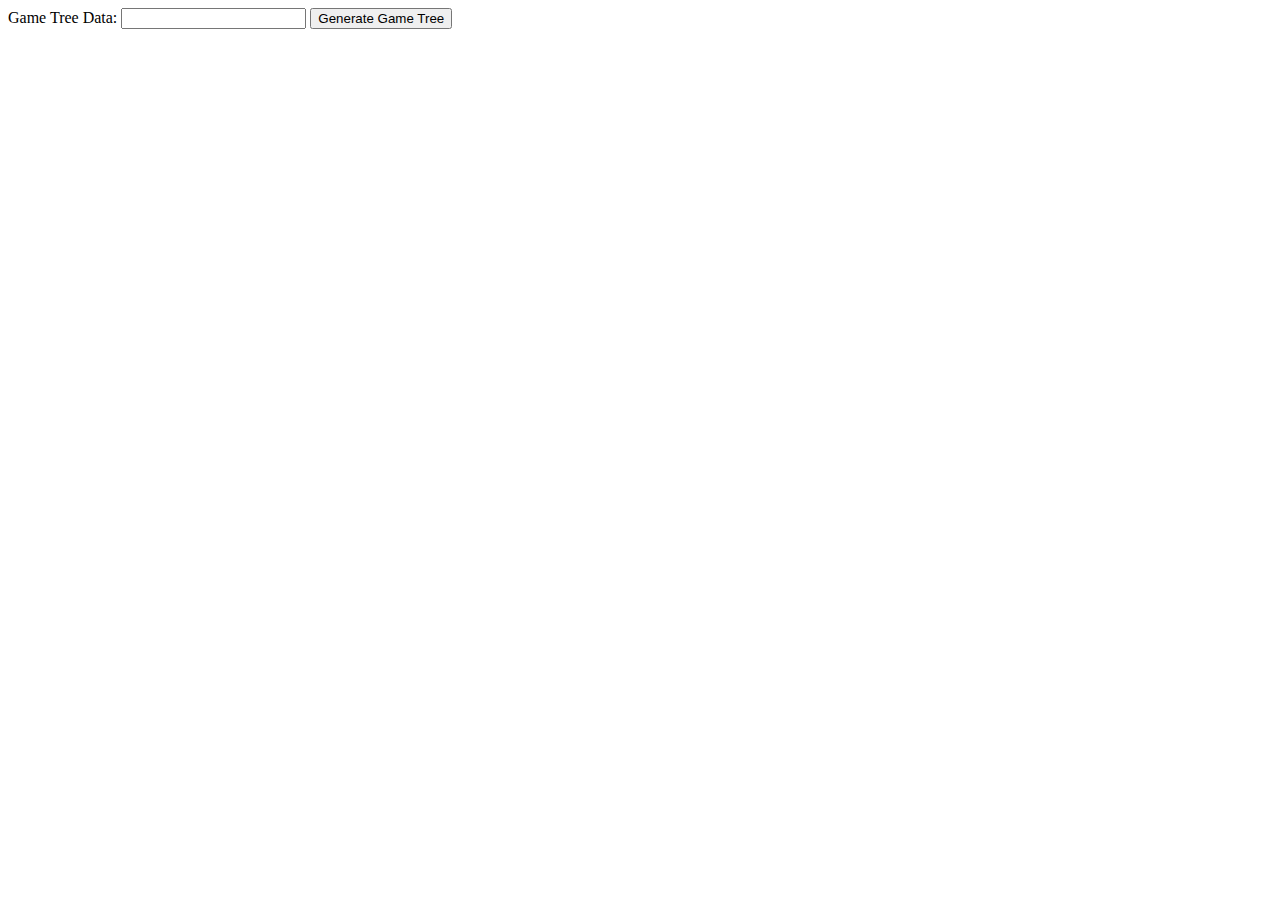
<file: detect_programming_language/index.html>
<!DOCTYPE html>
<html>
<head>
  <title>Dynamic Game Tree</title>
  <style>
    .tree-node {
      display: inline-block;
      vertical-align: top;
      padding: 10px;
      border: 1px solid #ccc;
      border-radius: 5px;
      margin: 5px;
    }
    .tree-branch {
      border-left: 1px solid #ccc;
      height: 100%;
      margin-left: 5px;
    }
  </style>
</head>
<body>
  <div>
    <label for="game-tree-input">Game Tree Data:</label>
    <input type="text" id="game-tree-input">
    <button onclick="generateGameTree()">Generate Game Tree</button>
  </div>
  <div id="game-tree-view"></div>

  <script>
    class Node {
      constructor(value) {
        this.value = value;
        this.children = [];
      }
    }

    function createGameTree(node, parentElement) {
      var treeNode = document.createElement('div');
      treeNode.className = 'tree-node';
      treeNode.textContent = 'Node ' + node.value;

      for (var i = 0; i < node.children.length; i++) {
        var branch = document.createElement('div');
        branch.className = 'tree-branch';

        treeNode.appendChild(branch);
        createGameTree(node.children[i], treeNode);
      }

      parentElement.appendChild(treeNode);
    }

    function generateGameTree() {
      var input = document.getElementById('game-tree-input').value;

      // Parse the input and create the game tree
      var gameTreeData = JSON.parse(input);
      var root = buildGameTree(gameTreeData);

      // Generate the game tree view
      var gameTreeView = document.getElementById('game-tree-view');
      gameTreeView.innerHTML = '';
      createGameTree(root, gameTreeView);
    }

    function buildGameTree(data) {
      var root = new Node(data.value);

      if (data.children && data.children.length > 0) {
        for (var i = 0; i < data.children.length; i++) {
          var child = buildGameTree(data.children[i]);
          root.children.push(child);
        }
      }

      return root;
    }
  </script>
</body>
</html>
</file>
